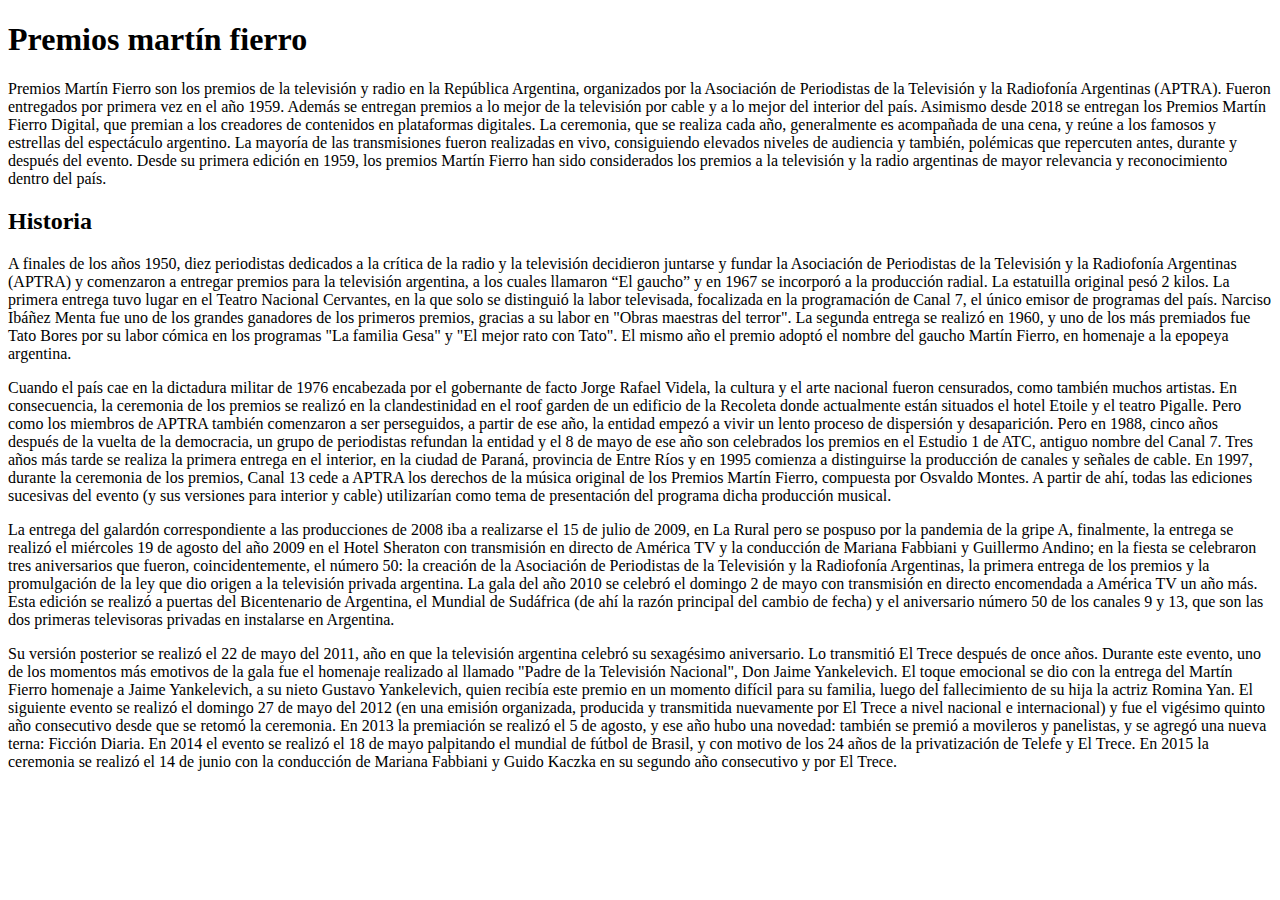
<file: Pagina de noticias/navegacion/noticia1.html>
<!DOCTYPE html>
<html lang="es">
<head>
    <meta charset="UTF-8">
    <meta name="viewport" content="width=device-width, initial-scale=1.0">
    <title>Premios martín fierro</title>
</head>
<body>
    <h1>Premios martín fierro</h1>
    <p>
        Premios Martín Fierro son los premios de la televisión y radio en la República Argentina, organizados por la Asociación de Periodistas de la Televisión y la Radiofonía Argentinas (APTRA). Fueron entregados por primera vez en el año 1959.
        Además se entregan premios a lo mejor de la televisión por cable y a lo mejor del interior del país. Asimismo desde 2018 se entregan los Premios Martín Fierro Digital, que premian a los creadores de contenidos en plataformas digitales.
        La ceremonia, que se realiza cada año, generalmente es acompañada de una cena, y reúne a los famosos y estrellas del espectáculo argentino. La mayoría de las transmisiones fueron realizadas en vivo, consiguiendo elevados niveles de audiencia y también, polémicas que repercuten antes, durante y después del evento. Desde su primera edición en 1959, los premios Martín Fierro han sido considerados los premios a la televisión y la radio argentinas de mayor relevancia y reconocimiento dentro del país. 
    </p>
    <h2>Historia</h2>
    <p>A finales de los años 1950, diez periodistas dedicados a la crítica de la radio y la televisión decidieron juntarse y fundar la Asociación de Periodistas de la Televisión y la Radiofonía Argentinas (APTRA) y comenzaron a entregar premios para la televisión argentina, a los cuales llamaron “El gaucho” y en 1967 se incorporó a la producción radial. La estatuilla original pesó 2 kilos. La primera entrega tuvo lugar en el Teatro Nacional Cervantes, en la que solo se distinguió la labor televisada, focalizada en la programación de Canal 7, el único emisor de programas del país.
        Narciso Ibáñez Menta fue uno de los grandes ganadores de los primeros premios, gracias a su labor en "Obras maestras del terror". La segunda entrega se realizó en 1960, y uno de los más premiados fue Tato Bores por su labor cómica en los programas "La familia Gesa" y "El mejor rato con Tato". El mismo año el premio adoptó el nombre del gaucho Martín Fierro, en homenaje a la epopeya argentina.
    </p>
    <p>        
        Cuando el país cae en la dictadura militar de 1976 encabezada por el gobernante de facto Jorge Rafael Videla, la cultura y el arte nacional fueron censurados, como también muchos artistas. En consecuencia, la ceremonia de los premios se realizó en la clandestinidad en el roof garden de un edificio de la Recoleta donde actualmente están situados el hotel Etoile y el teatro Pigalle. Pero como los miembros de APTRA también comenzaron a ser perseguidos, a partir de ese año, la entidad empezó a vivir un lento proceso de dispersión y desaparición.    
        Pero en 1988, cinco años después de la vuelta de la democracia, un grupo de periodistas refundan la entidad y el 8 de mayo de ese año son celebrados los premios en el Estudio 1 de ATC, antiguo nombre del Canal 7. Tres años más tarde se realiza la primera entrega en el interior, en la ciudad de Paraná, provincia de Entre Ríos y en 1995 comienza a distinguirse la producción de canales y señales de cable. En 1997, durante la ceremonia de los premios, Canal 13 cede a APTRA los derechos de la música original de los Premios Martín Fierro, compuesta por Osvaldo Montes. A partir de ahí, todas las ediciones sucesivas del evento (y sus versiones para interior y cable) utilizarían como tema de presentación del programa dicha producción musical.
    </p>
    <p>
        La entrega del galardón correspondiente a las producciones de 2008 iba a realizarse el 15 de julio de 2009, en La Rural pero se pospuso por la pandemia de la gripe A, finalmente, la entrega se realizó el miércoles 19 de agosto del año 2009 en el Hotel Sheraton con transmisión en directo de América TV y la conducción de Mariana Fabbiani y Guillermo Andino; en la fiesta se celebraron tres aniversarios que fueron, coincidentemente, el número 50: la creación de la Asociación de Periodistas de la Televisión y la Radiofonía Argentinas, la primera entrega de los premios y la promulgación de la ley que dio origen a la televisión privada argentina.
        La gala del año 2010 se celebró el domingo 2 de mayo con transmisión en directo encomendada a América TV un año más. Esta edición se realizó a puertas del Bicentenario de Argentina, el Mundial de Sudáfrica (de ahí la razón principal del cambio de fecha) y el aniversario número 50 de los canales 9 y 13, que son las dos primeras televisoras privadas en instalarse en Argentina.
    </p>
        Su versión posterior se realizó el 22 de mayo del 2011, año en que la televisión argentina celebró su sexagésimo aniversario. Lo transmitió El Trece después de once años. Durante este evento, uno de los momentos más emotivos de la gala fue el homenaje realizado al llamado "Padre de la Televisión Nacional", Don Jaime Yankelevich. El toque emocional se dio con la entrega del Martín Fierro homenaje a Jaime Yankelevich, a su nieto Gustavo Yankelevich, quien recibía este premio en un momento difícil para su familia, luego del fallecimiento de su hija la actriz Romina Yan.
        El siguiente evento se realizó el domingo 27 de mayo del 2012 (en una emisión organizada, producida y transmitida nuevamente por El Trece a nivel nacional e internacional) y fue el vigésimo quinto año consecutivo desde que se retomó la ceremonia.
        En 2013 la premiación se realizó el 5 de agosto, y ese año hubo una novedad: también se premió a movileros y panelistas, y se agregó una nueva terna: Ficción Diaria.
        En 2014 el evento se realizó el 18 de mayo palpitando el mundial de fútbol de Brasil, y con motivo de los 24 años de la privatización de Telefe y El Trece.
        En 2015 la ceremonia se realizó el 14 de junio con la conducción de Mariana Fabbiani y Guido Kaczka en su segundo año consecutivo y por El Trece.
</body>
</html>
</file>
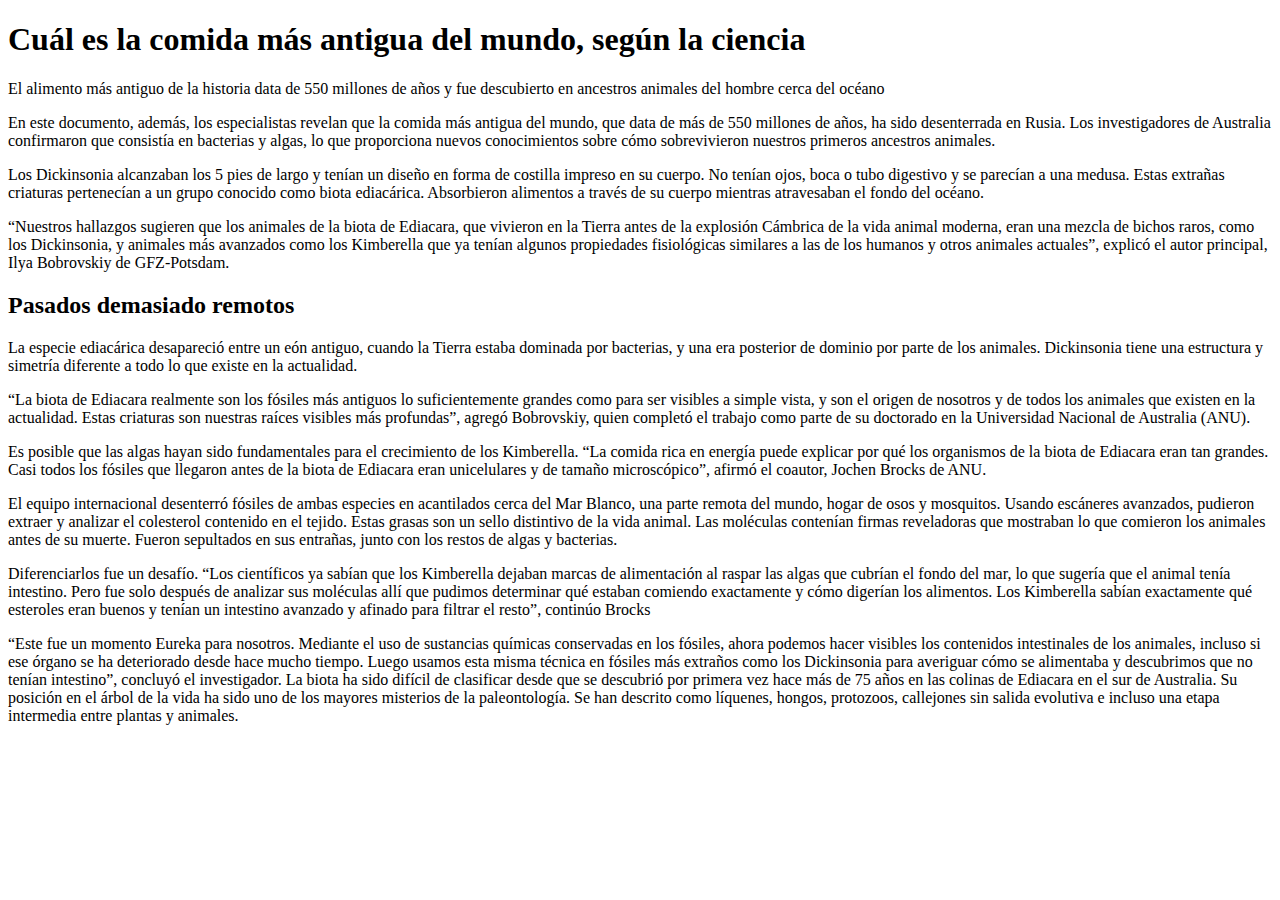
<file: Pagina de noticias/navegacion/noticia2.html>
<!DOCTYPE html>
<html lang="en">
<head>
    <meta charset="UTF-8">
    <meta name="viewport" content="width=device-width, initial-scale=1.0">
    <title>La comida mas antigua segun la ciencia</title>
</head>
<body>
    <h1>Cuál es la comida más antigua del mundo, según la ciencia</h1>
    <p>El alimento más antiguo de la historia data de 550 millones de años y fue descubierto en ancestros animales del hombre cerca del océano</p>
    <p>En este documento, además, los especialistas revelan que la comida más antigua del mundo, que data de más de 550 millones de años, ha sido desenterrada en Rusia. Los investigadores de Australia confirmaron que consistía en bacterias y algas, lo que proporciona nuevos conocimientos sobre cómo sobrevivieron nuestros primeros ancestros animales.</p>
    <p>Los Dickinsonia alcanzaban los 5 pies de largo y tenían un diseño en forma de costilla impreso en su cuerpo. No tenían ojos, boca o tubo digestivo y se parecían a una medusa. Estas extrañas criaturas pertenecían a un grupo conocido como biota ediacárica. Absorbieron alimentos a través de su cuerpo mientras atravesaban el fondo del océano.</p>
    <p>“Nuestros hallazgos sugieren que los animales de la biota de Ediacara, que vivieron en la Tierra antes de la explosión Cámbrica de la vida animal moderna, eran una mezcla de bichos raros, como los Dickinsonia, y animales más avanzados como los Kimberella que ya tenían algunos propiedades fisiológicas similares a las de los humanos y otros animales actuales”, explicó el autor principal, Ilya Bobrovskiy de GFZ-Potsdam.</p>
    <h2>Pasados demasiado remotos</h2>
    <p>La especie ediacárica desapareció entre un eón antiguo, cuando la Tierra estaba dominada por bacterias, y una era posterior de dominio por parte de los animales. Dickinsonia tiene una estructura y simetría diferente a todo lo que existe en la actualidad.</p>
    <p>“La biota de Ediacara realmente son los fósiles más antiguos lo suficientemente grandes como para ser visibles a simple vista, y son el origen de nosotros y de todos los animales que existen en la actualidad. Estas criaturas son nuestras raíces visibles más profundas”, agregó Bobrovskiy, quien completó el trabajo como parte de su doctorado en la Universidad Nacional de Australia (ANU).</p>
    <p>Es posible que las algas hayan sido fundamentales para el crecimiento de los Kimberella. “La comida rica en energía puede explicar por qué los organismos de la biota de Ediacara eran tan grandes. Casi todos los fósiles que llegaron antes de la biota de Ediacara eran unicelulares y de tamaño microscópico”, afirmó el coautor, Jochen Brocks de ANU.
    </p>
    <p>El equipo internacional desenterró fósiles de ambas especies en acantilados cerca del Mar Blanco, una parte remota del mundo, hogar de osos y mosquitos. Usando escáneres avanzados, pudieron extraer y analizar el colesterol contenido en el tejido. Estas grasas son un sello distintivo de la vida animal. Las moléculas contenían firmas reveladoras que mostraban lo que comieron los animales antes de su muerte. Fueron sepultados en sus entrañas, junto con los restos de algas y bacterias.</p>
    <p>Diferenciarlos fue un desafío. “Los científicos ya sabían que los Kimberella dejaban marcas de alimentación al raspar las algas que cubrían el fondo del mar, lo que sugería que el animal tenía intestino. Pero fue solo después de analizar sus moléculas allí que pudimos determinar qué estaban comiendo exactamente y cómo digerían los alimentos. Los Kimberella sabían exactamente qué esteroles eran buenos y tenían un intestino avanzado y afinado para filtrar el resto”, continúo Brocks</p>
    <p>“Este fue un momento Eureka para nosotros. Mediante el uso de sustancias químicas conservadas en los fósiles, ahora podemos hacer visibles los contenidos intestinales de los animales, incluso si ese órgano se ha deteriorado desde hace mucho tiempo. Luego usamos esta misma técnica en fósiles más extraños como los Dickinsonia para averiguar cómo se alimentaba y descubrimos que no tenían intestino”, concluyó el investigador.
        La biota ha sido difícil de clasificar desde que se descubrió por primera vez hace más de 75 años en las colinas de Ediacara en el sur de Australia. Su posición en el árbol de la vida ha sido uno de los mayores misterios de la paleontología. Se han descrito como líquenes, hongos, protozoos, callejones sin salida evolutiva e incluso una etapa intermedia entre plantas y animales.</p>
</body>
</html>
</file>
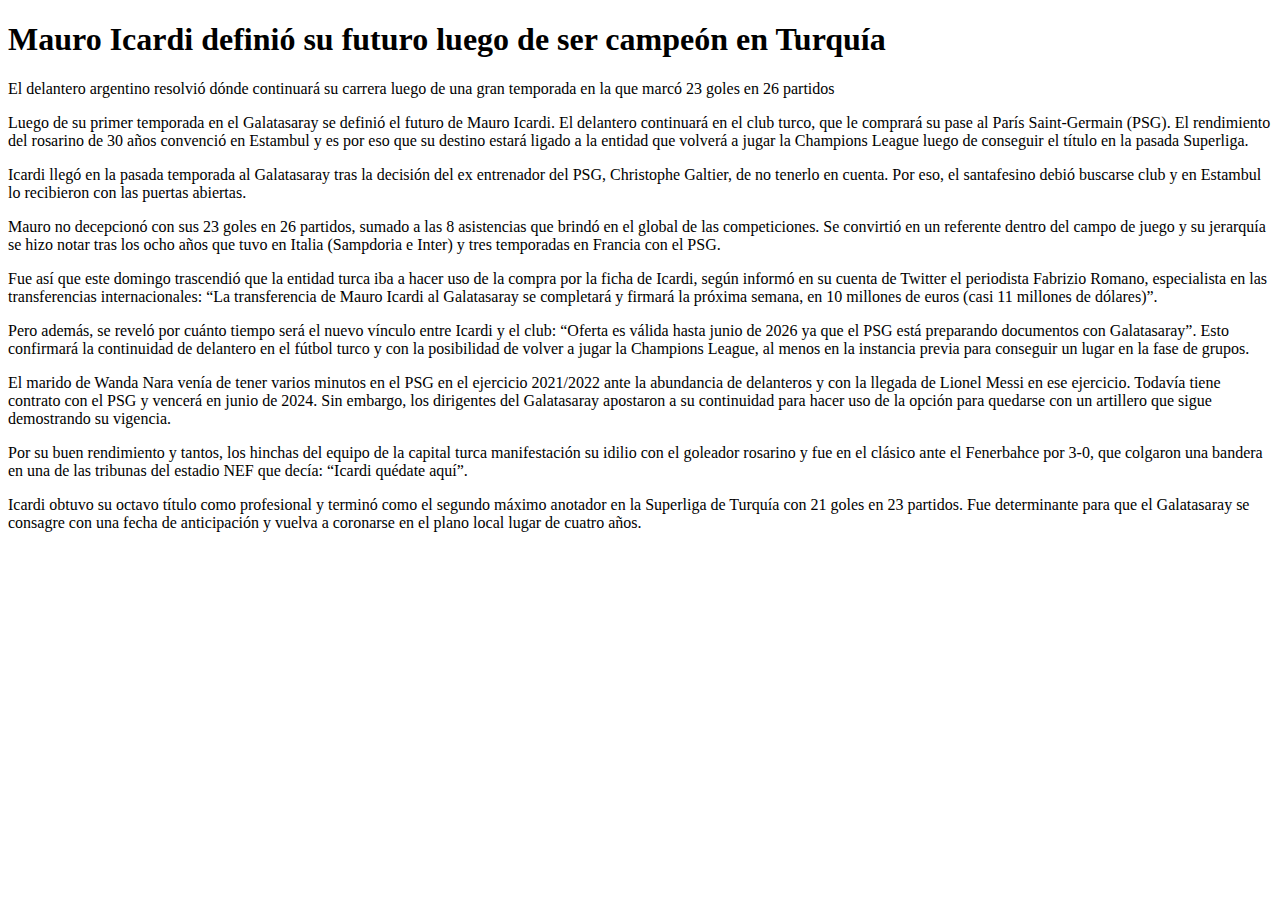
<file: Pagina de noticias/navegacion/noticia3.html>
<!DOCTYPE html>
<html lang="es">
<head>
    <meta charset="UTF-8">
    <meta name="viewport" content="width=device-width, initial-scale=1.0">
    <title>Mauro Icardi su futuro</title>
</head>
<body>
    <h1>Mauro Icardi definió su futuro luego de ser campeón en Turquía</h1>
    <p>El delantero argentino resolvió dónde continuará su carrera luego de una gran temporada en la que marcó 23 goles en 26 partidos</p>
    <p>Luego de su primer temporada en el Galatasaray se definió el futuro de Mauro Icardi. El delantero continuará en el club turco, que le comprará su pase al París Saint-Germain (PSG). El rendimiento del rosarino de 30 años convenció en Estambul y es por eso que su destino estará ligado a la entidad que volverá a jugar la Champions League luego de conseguir el título en la pasada Superliga.</p>
    <p>Icardi llegó en la pasada temporada al Galatasaray tras la decisión del ex entrenador del PSG, Christophe Galtier, de no tenerlo en cuenta. Por eso, el santafesino debió buscarse club y en Estambul lo recibieron con las puertas abiertas.</p>
    <p>Mauro no decepcionó con sus 23 goles en 26 partidos, sumado a las 8 asistencias que brindó en el global de las competiciones. Se convirtió en un referente dentro del campo de juego y su jerarquía se hizo notar tras los ocho años que tuvo en Italia (Sampdoria e Inter) y tres temporadas en Francia con el PSG.</p>
    <p>Fue así que este domingo trascendió que la entidad turca iba a hacer uso de la compra por la ficha de Icardi, según informó en su cuenta de Twitter el periodista Fabrizio Romano, especialista en las transferencias internacionales: “La transferencia de Mauro Icardi al Galatasaray se completará y firmará la próxima semana, en 10 millones de euros (casi 11 millones de dólares)”.</p>
    <p>Pero además, se reveló por cuánto tiempo será el nuevo vínculo entre Icardi y el club: “Oferta es válida hasta junio de 2026 ya que el PSG está preparando documentos con Galatasaray”. Esto confirmará la continuidad de delantero en el fútbol turco y con la posibilidad de volver a jugar la Champions League, al menos en la instancia previa para conseguir un lugar en la fase de grupos.</p>
    <p>El marido de Wanda Nara venía de tener varios minutos en el PSG en el ejercicio 2021/2022 ante la abundancia de delanteros y con la llegada de Lionel Messi en ese ejercicio. Todavía tiene contrato con el PSG y vencerá en junio de 2024. Sin embargo, los dirigentes del Galatasaray apostaron a su continuidad para hacer uso de la opción para quedarse con un artillero que sigue demostrando su vigencia.</p>
    <p>Por su buen rendimiento y tantos, los hinchas del equipo de la capital turca manifestación su idilio con el goleador rosarino y fue en el clásico ante el Fenerbahce por 3-0, que colgaron una bandera en una de las tribunas del estadio NEF que decía: “Icardi quédate aquí”.</p>
    <p>Icardi obtuvo su octavo título como profesional y terminó como el segundo máximo anotador en la Superliga de Turquía con 21 goles en 23 partidos. Fue determinante para que el Galatasaray se consagre con una fecha de anticipación y vuelva a coronarse en el plano local lugar de cuatro años.</p>



</body>
</html>
</file>
